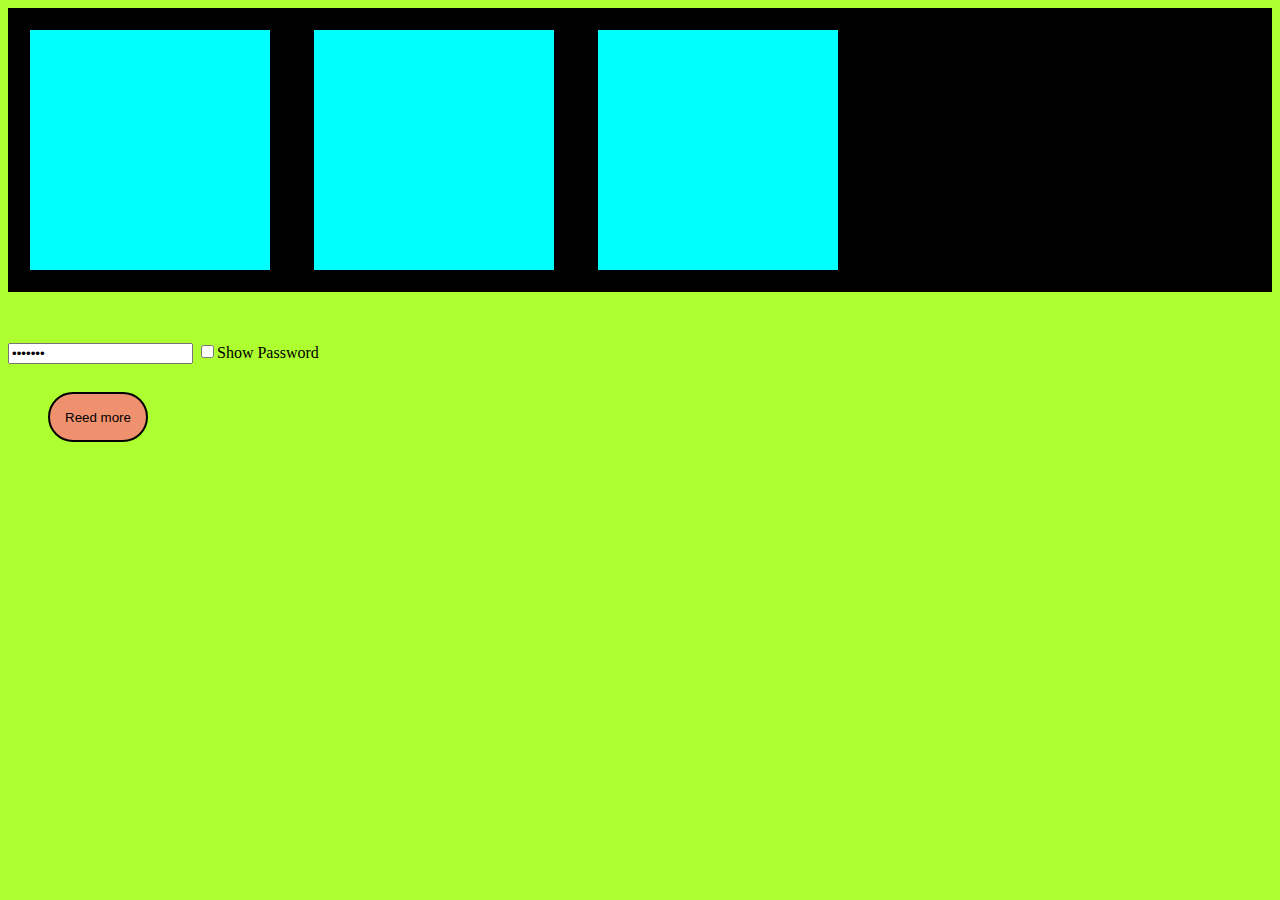
<file: index.html>
<!DOCTYPE html>
<html lang="en">
<head>
    <meta charset="UTF-8">
    <meta name="viewport" content="width=device-width, initial-scale=1.0">
    <title>screen</title>
    <link rel="stylesheet" href="style.css">
    
</head>
<body>
    <script src="h.js">hskd</script>
    <div>
        <div class="box">
            <div class="box1"></div>
            <div class="box2"></div>
            <div class="box3"></div>
        </div>
    </div>
    <button  style="border-radius: 60px;" class="b" onclick="location.href='http://127.0.0.1:3000/222.html'">
        <div class="bb"></div>Reed more</button>
        <div>
            <!-- <input class="i" type="password"  id="harsh" placeholder="enter"> -->
            <input type="password" value="FakePSW" name="h" id="myInput">

<!-- An element to toggle between password visibility -->
<input type="checkbox" onclick="myFunction()" >Show Password
        </div>
        <!-- <button  class="b" onclick="Location.href='http://127.0.0.1:3000/222.html'">sjhfhsjfh</button> -->
        
</body>
</html>
</file>
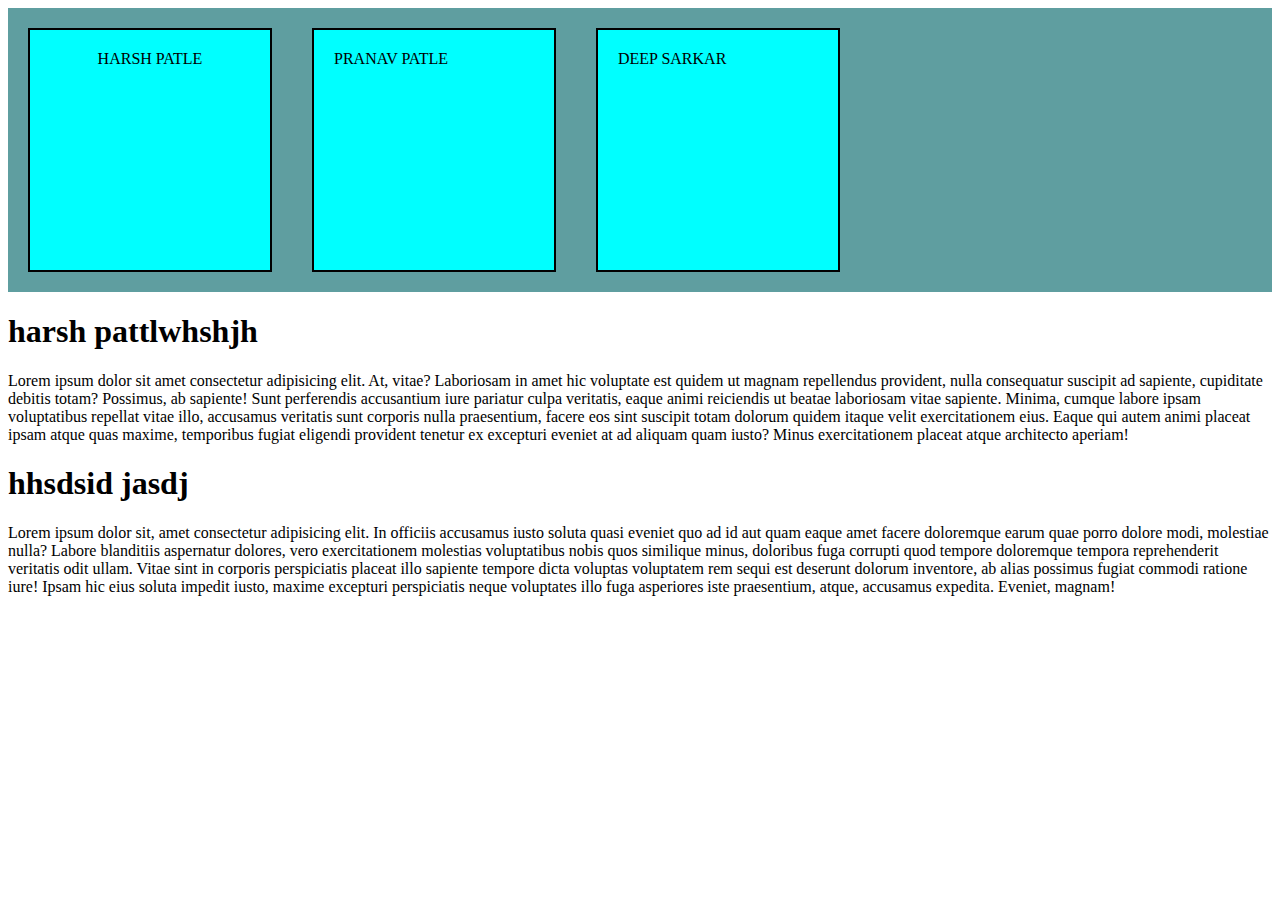
<file: 222.html>
<!DOCTYPE html>
<html lang="en">
<head>
    <meta charset="UTF-8">
    <meta name="viewport" content="width=device-width, initial-scale=1.0">
    <title>second</title>
    <link rel="stylesheet" href="222.css">
    
</head>
<body>
    <div class="box">
        <div class="box1">HARSH 
            PATLE
        </div>
        <div class="box2">PRANAV PATLE</div>
        <div class="box2">DEEP SARKAR</div>
    </div>
    <div>
        <h1>harsh pattlwhshjh</h1>
        
        <p>Lorem ipsum dolor sit amet consectetur adipisicing elit. At, vitae? Laboriosam in amet hic voluptate est quidem ut magnam repellendus provident, nulla consequatur suscipit ad sapiente, cupiditate debitis totam? Possimus, ab sapiente! Sunt perferendis accusantium iure pariatur culpa veritatis, eaque animi reiciendis ut beatae laboriosam vitae sapiente. Minima, cumque labore ipsam voluptatibus repellat vitae illo, accusamus veritatis sunt corporis nulla praesentium, facere eos sint suscipit totam dolorum quidem itaque velit exercitationem eius. Eaque qui autem animi placeat ipsam atque quas maxime, temporibus fugiat eligendi provident tenetur ex excepturi eveniet at ad aliquam quam iusto? Minus exercitationem placeat atque architecto aperiam!</p>
    </div>
    <h1>hhsdsid jasdj
    </h1>
    <p>Lorem ipsum dolor sit, amet consectetur adipisicing elit. In officiis accusamus iusto soluta quasi eveniet quo ad id aut quam eaque amet facere doloremque earum quae porro dolore modi, molestiae nulla? Labore blanditiis aspernatur dolores, vero exercitationem molestias voluptatibus nobis quos similique minus, doloribus fuga corrupti quod tempore doloremque tempora reprehenderit veritatis odit ullam. Vitae sint in corporis perspiciatis placeat illo sapiente tempore dicta voluptas voluptatem rem sequi est deserunt dolorum inventore, ab alias possimus fugiat commodi ratione iure! Ipsam hic eius soluta impedit iusto, maxime excepturi perspiciatis neque voluptates illo fuga asperiores iste praesentium, atque, accusamus expedita. Eveniet, magnam!</p>
</body>
</html>
</file>
<file: style.css>
body{
    background-color: greenyellow;
}
.box{
    display: flex;
    background-color: black;
}

.box1{
    width: 200px;
    height: 200px;
    position: relative;
    background-color: aqua;
    border: 2px solid black;
    padding: 20px;
    margin: 20px;
}
.box2{
    width: 200px;
    height: 200px;
    position: relative;
    background-color: aqua;
    border: 2px solid black;
    padding: 20px;
    margin: 20px;
}
.box3{
    width: 200px;
    height: 200px;
    position: relative;
    background-color: aqua;
    border: 2px solid black;
    padding: 20px;
    margin: 20px;
}
@media only screen and (max-width:455px)
{
 .box{
    flex-direction: column;
    background-color: crimson;
 }
}
   
.b{
    background-color: rgb(239, 144, 110);
    border: 2px solid black;
    width: 100px;
    height: 50px;
    position: relative;
    top: 100px;
    left: 40px;
    z-index: 1;
     cursor: pointer;


}
.i{
    width: 400px;
    height: 40px;
    
}
</file>
<file: 222.css>
.box1{
    width: 200px;
    height: 200px;
    position: relative;
    background-color: aqua;
    border: 2px solid black;
    padding: 20px;
    
    text-align: center;
    margin: 20px;
}
.box2{
    width: 200px;
    height: 200px;
    position: relative;
    background-color: aqua;
    border: 2px solid black;
    padding: 20px;
    margin: 20px;

}
.box{
    display: flex;
    background-color: cadetblue;
}
</file>
